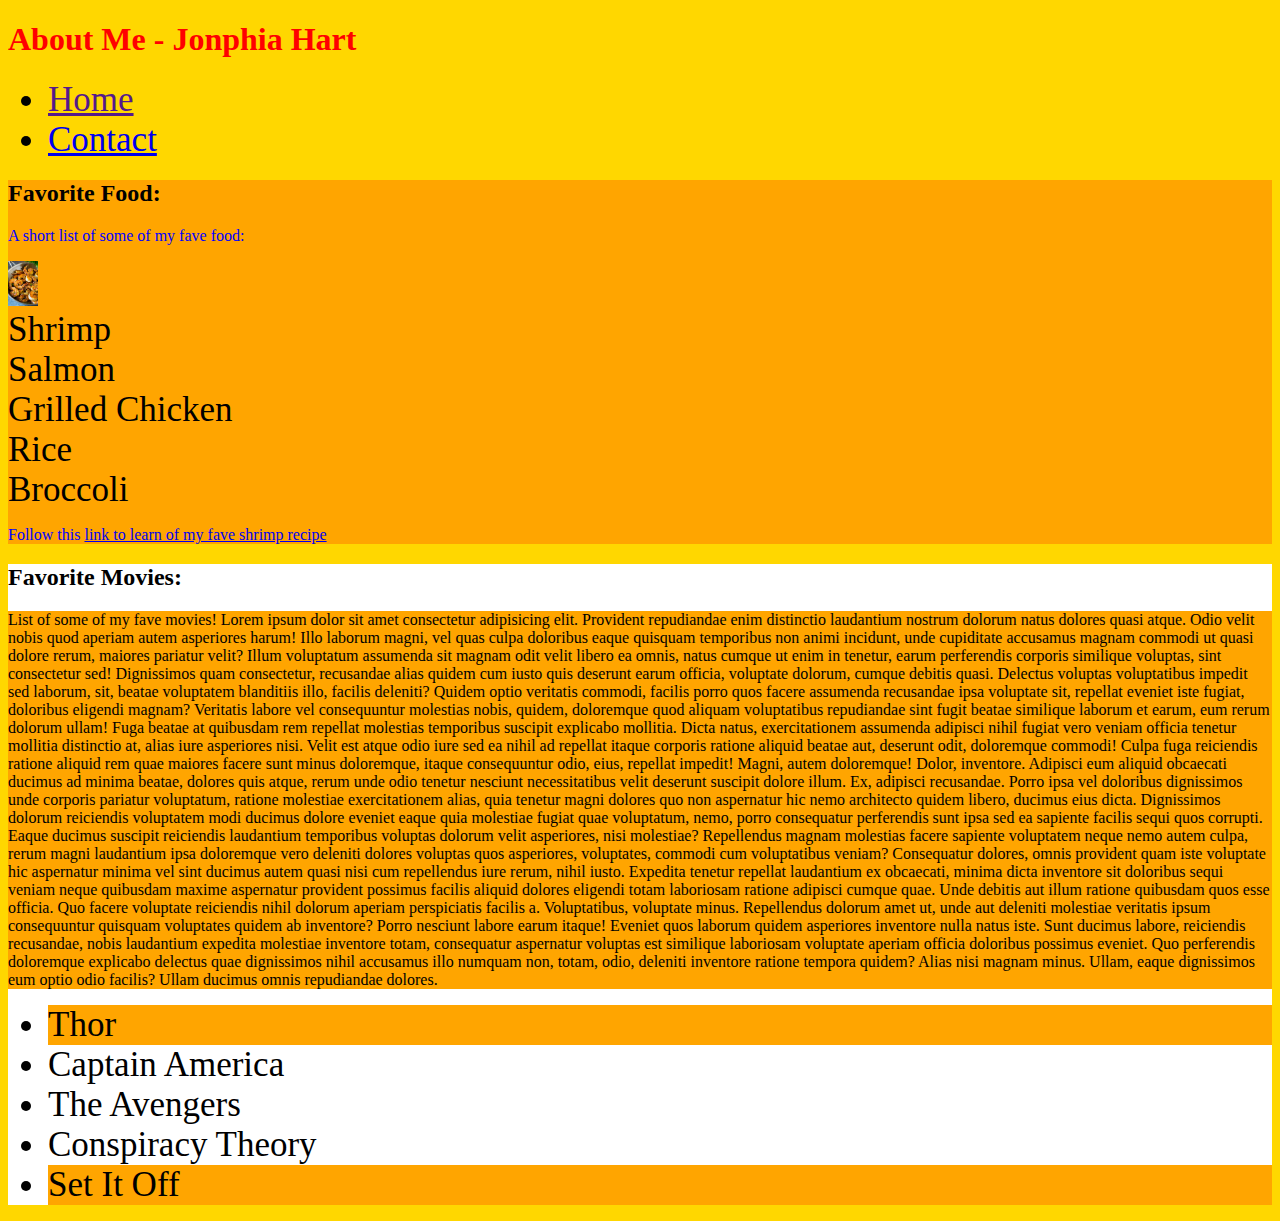
<file: index.html>
<!DOCTYPE html>
<html lang="en">
<head>
    <meta charset="UTF-8">
    <meta http-equiv="X-UA-Compatible" content="IE=edge">
    <meta name="viewport" content="width=device-width, initial-scale=1.0">

    <link rel="stylesheet" href="./assets/style.css">
    <link rel="stylesheet" href="./assets/style2.css">



    
    
    <title>About Me</title>
</head>
<body>
<!-- header tags: h1 to h6-->
<h1 id="red-color">About Me - Jonphia Hart</h1>

<ul>
    <li><a href="">Home</a></li>
    <li><a href="./contact.html">Contact</a></li>
</ul>

 <div class="bg-green">
        <!-- food -->
        <h2>Favorite Food:</h2>
        <p>A short list of some of my fave food:</p>
        <img alt="image of fave food" src="./assets/images/shrimp-marinade-3.jpg"

        <ol>
            <li>Shrimp</li>
            <li>Salmon</li>
            <li>Grilled Chicken</li>
            <li>Rice</li>
            <li>Broccoli</li>
        </ol>
        
        <p>Follow this <a href="https://louisianacajunmansion.com/cajun-shrimp-and-grits-recipe/" >link to learn of my fave shrimp recipe</a></p>
       
      




    </div>

<div>
    <!-- movies -->
    <h2>Favorite Movies:</h2>
    <P class="bg-green" >List of some of my fave movies! Lorem ipsum dolor sit amet consectetur adipisicing elit. Provident repudiandae enim distinctio laudantium nostrum dolorum natus dolores quasi atque. Odio velit nobis quod aperiam autem asperiores harum! Illo laborum magni, vel quas culpa doloribus eaque quisquam temporibus non animi incidunt, unde cupiditate accusamus magnam commodi ut quasi dolore rerum, maiores pariatur velit? Illum voluptatum assumenda sit magnam odit velit libero ea omnis, natus cumque ut enim in tenetur, earum perferendis corporis similique voluptas, sint consectetur sed! Dignissimos quam consectetur, recusandae alias quidem cum iusto quis deserunt earum officia, voluptate dolorum, cumque debitis quasi. Delectus voluptas voluptatibus impedit sed laborum, sit, beatae voluptatem blanditiis illo, facilis deleniti? Quidem optio veritatis commodi, facilis porro quos facere assumenda recusandae ipsa voluptate sit, repellat eveniet iste fugiat, doloribus eligendi magnam? Veritatis labore vel consequuntur molestias nobis, quidem, doloremque quod aliquam voluptatibus repudiandae sint fugit beatae similique laborum et earum, eum rerum dolorum ullam! Fuga beatae at quibusdam rem repellat molestias temporibus suscipit explicabo mollitia. Dicta natus, exercitationem assumenda adipisci nihil fugiat vero veniam officia tenetur mollitia distinctio at, alias iure asperiores nisi. Velit est atque odio iure sed ea nihil ad repellat itaque corporis ratione aliquid beatae aut, deserunt odit, doloremque commodi! Culpa fuga reiciendis ratione aliquid rem quae maiores facere sunt minus doloremque, itaque consequuntur odio, eius, repellat impedit! Magni, autem doloremque! Dolor, inventore. Adipisci eum aliquid obcaecati ducimus ad minima beatae, dolores quis atque, rerum unde odio tenetur nesciunt necessitatibus velit deserunt suscipit dolore illum. Ex, adipisci recusandae. Porro ipsa vel doloribus dignissimos unde corporis pariatur voluptatum, ratione molestiae exercitationem alias, quia tenetur magni dolores quo non aspernatur hic nemo architecto quidem libero, ducimus eius dicta. Dignissimos dolorum reiciendis voluptatem modi ducimus dolore eveniet eaque quia molestiae fugiat quae voluptatum, nemo, porro consequatur perferendis sunt ipsa sed ea sapiente facilis sequi quos corrupti. Eaque ducimus suscipit reiciendis laudantium temporibus voluptas dolorum velit asperiores, nisi molestiae? Repellendus magnam molestias facere sapiente voluptatem neque nemo autem culpa, rerum magni laudantium ipsa doloremque vero deleniti dolores voluptas quos asperiores, voluptates, commodi cum voluptatibus veniam? Consequatur dolores, omnis provident quam iste voluptate hic aspernatur minima vel sint ducimus autem quasi nisi cum repellendus iure rerum, nihil iusto. Expedita tenetur repellat laudantium ex obcaecati, minima dicta inventore sit doloribus sequi veniam neque quibusdam maxime aspernatur provident possimus facilis aliquid dolores eligendi totam laboriosam ratione adipisci cumque quae. Unde debitis aut illum ratione quibusdam quos esse officia. Quo facere voluptate reiciendis nihil dolorum aperiam perspiciatis facilis a. Voluptatibus, voluptate minus. Repellendus dolorum amet ut, unde aut deleniti molestiae veritatis ipsum consequuntur quisquam voluptates quidem ab inventore? Porro nesciunt labore earum itaque! Eveniet quos laborum quidem asperiores inventore nulla natus iste. Sunt ducimus labore, reiciendis recusandae, nobis laudantium expedita molestiae inventore totam, consequatur aspernatur voluptas est similique laboriosam voluptate aperiam officia doloribus possimus eveniet. Quo perferendis doloremque explicabo delectus quae dignissimos nihil accusamus illo numquam non, totam, odio, deleniti inventore ratione tempora quidem? Alias nisi magnam minus. Ullam, eaque dignissimos eum optio odio facilis? Ullam ducimus omnis repudiandae dolores.</P>
    <ul>
        <li class="bg-green" >Thor</li>
        <li>Captain America</li>
        <li>The Avengers</li>
        <li>Conspiracy Theory</li>
        <li class="bg-green" >Set It Off</li>
        </ul>
</div>
</body>
</html>
</file>
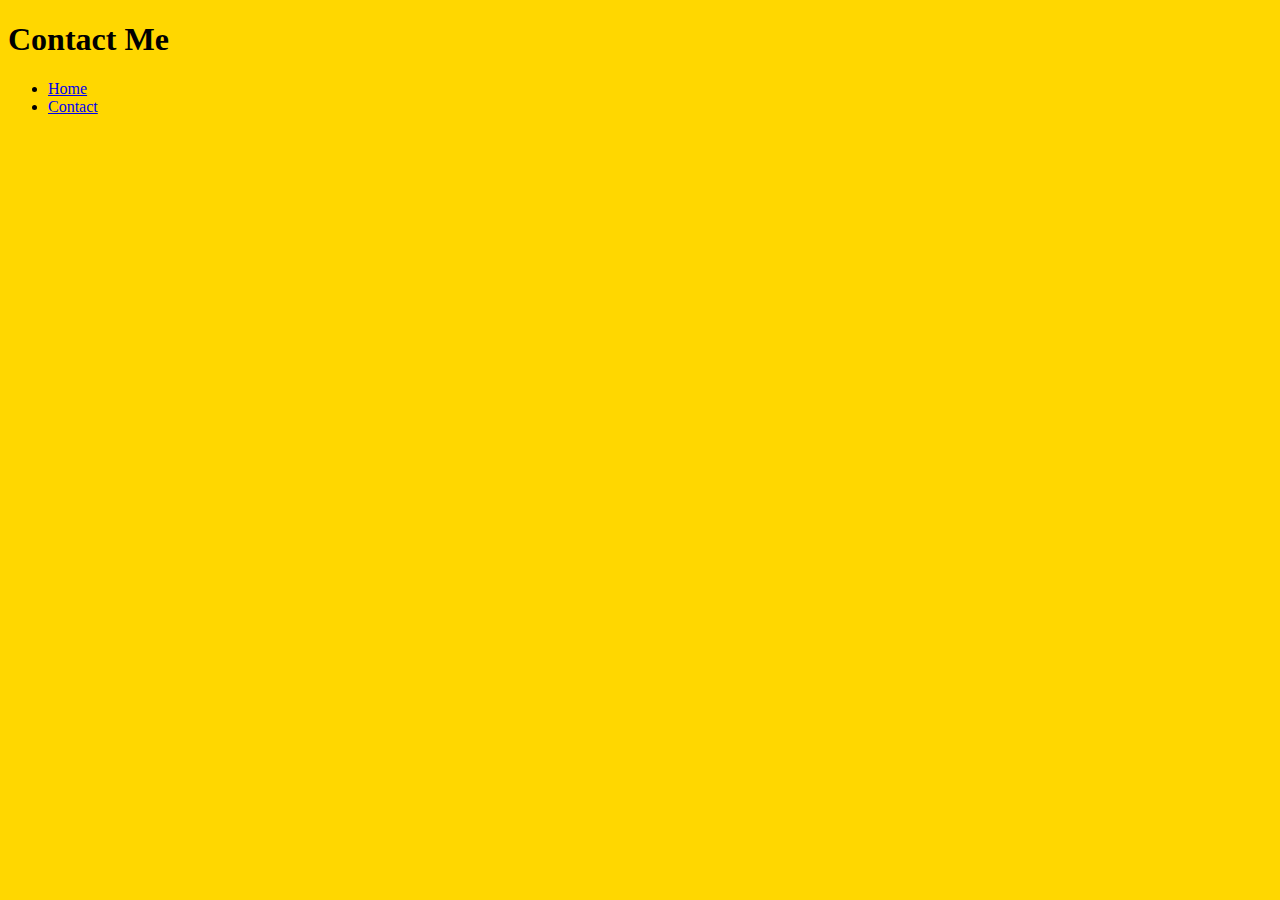
<file: contact.html>
<!DOCTYPE html>
<html lang="en">
<head>
    <meta charset="UTF-8">
    <meta http-equiv="X-UA-Compatible" content="IE=edge">
    <meta name="viewport" content="width=<device-width>, initial-scale=1.0">
        
        <link rel="stylesheet" href="./assets/style2.css">

   
   
        <title>Contact Me</title>
</head>
<body>
    <h1>Contact Me</h1>

    <ul>
        <li><a href="./index.html">Home</a></li>
        <li><a href="./contact.html">Contact</a></li>
    </ul>


    </h1>
</body>
</html>
</file>
<file: assets/style.css>
body {
    background: blue;
}


div {
    background: white;
}

p {
    color: blue;
}

li {
    font-size: 35px;
}

img {
    height: 45px;
}

.bg-green {
background-color: orange;
color: black;
}

#red-color {
    color: red;
}
</file>
<file: assets/style2.css>
body {
    background: gold;
}
</file>
